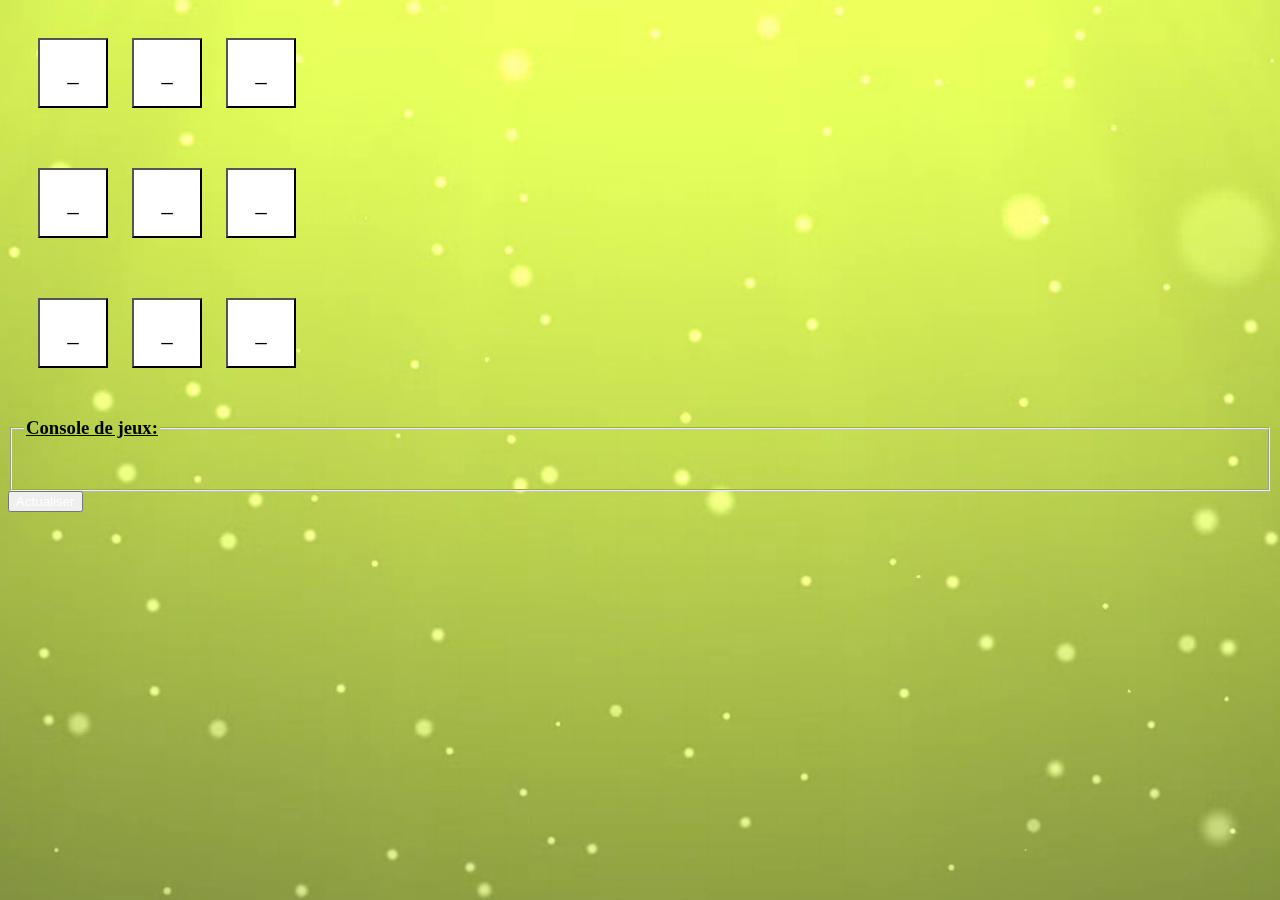
<file: index.html>
<!DOCTYPE html>

<html>
<head>
    <title>TIC-TOC</title>
  <link href="https://cdn.jsdelivr.net/npm/bootstrap@5.0.2/dist/css/bootstrap.min.css" rel="stylesheet" integrity="sha384-EVSTQN3/azprG1Anm3QDgpJLIm9Nao0Yz1ztcQTwFspd3yD65VohhpuuCOmLASjC" crossorigin="anonymous">

    <link rel=stylesheet href=TIC.css>
</head>
    <meta name="viewport" content="width=device-width, initial-scale=1">
<video poster="https://s3-us-west-2.amazonaws.com/s.cdpn.io/4273/polina.jpg" id="bgvid" playsinline autoplay muted loop>
  <!-- 
- Video needs to be muted, since Chrome 66+ will not autoplay video with sound.
WCAG general accessibility recommendation is that media such as background video play through only once. Loop turned on for the purposes of illustration; if removed, the end of the video will fade in the same way created by pressing the "Pause" button  -->
<source src="this.webm" type="video/webm">

</video>
<body>
<div class="container text-center mt-3 ">
    <div id="g">
    <div id=Ctn>
        <div id=top>
            <button>_</button>
            <button>_</button>
            <button>_</button>
            </div>
        <div id=top>
            <button>_</button>
            <button>_</button>
            <button>_</button>
        </div>
        <div id=top>
            <button>_</button>
            <button>_</button>
            <button>_</button>
        </div>
        
    </div>
    <div id="text" class="text-center">
        <fieldset>
        <legend ><h3><u>Console de jeux: </u></h3></legend>
           <p id="message" class="bg-dark text-info"></hp>
        </fieldset>
        <button id="rejouer" class="btn btn-primary">Actualiser</button>
    </div>
    
</div>
</div>
<script src=TIC.js></script>
</body>
</html>
</file>
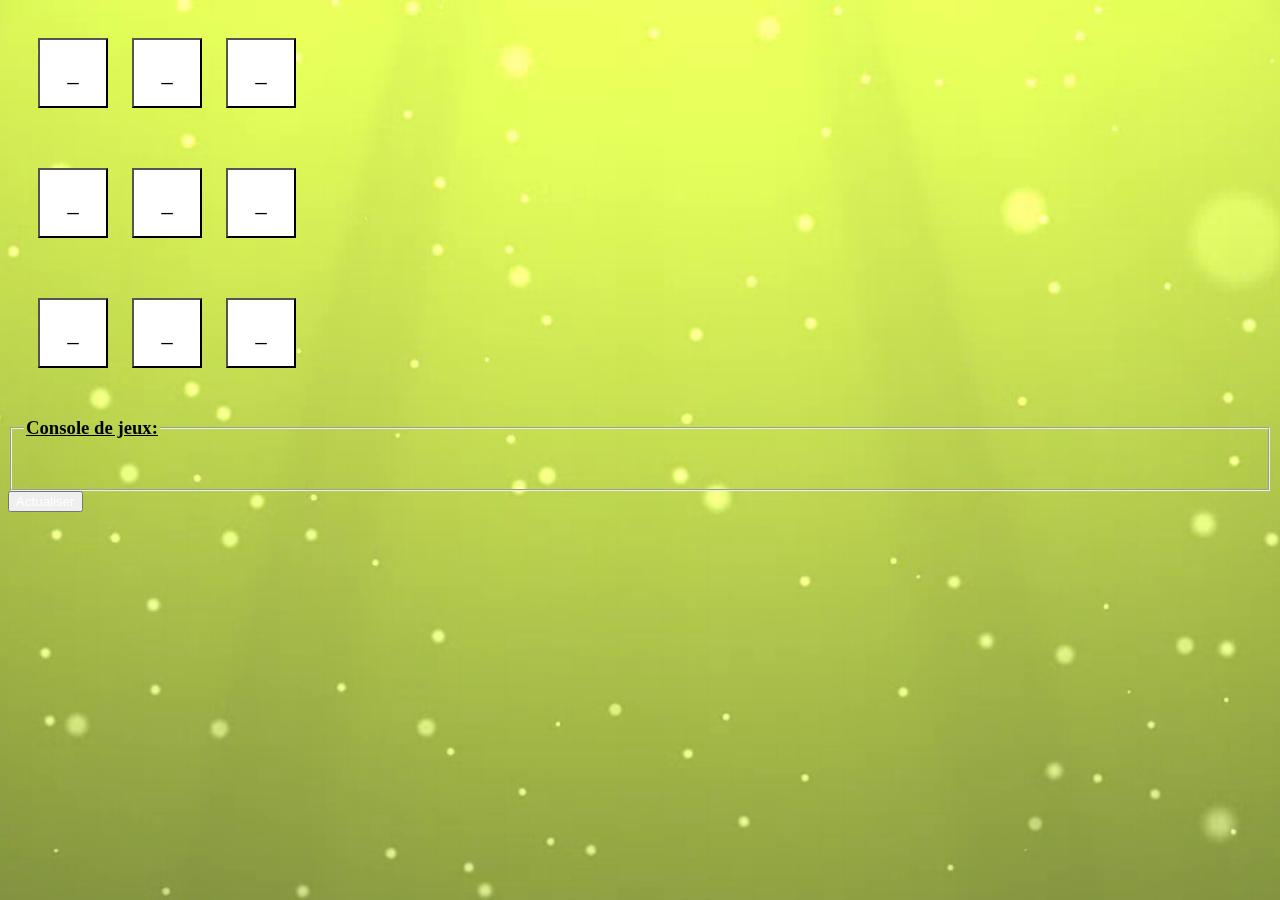
<file: TIC.html>
<!DOCTYPE html>

<html>
<head>
    <title>TIC-TOC</title>
  <link href="https://cdn.jsdelivr.net/npm/bootstrap@5.0.2/dist/css/bootstrap.min.css" rel="stylesheet" integrity="sha384-EVSTQN3/azprG1Anm3QDgpJLIm9Nao0Yz1ztcQTwFspd3yD65VohhpuuCOmLASjC" crossorigin="anonymous">

    <link rel=stylesheet href=TIC.css>
</head>
<video poster="https://s3-us-west-2.amazonaws.com/s.cdpn.io/4273/polina.jpg" id="bgvid" playsinline autoplay muted loop>
  <!-- 
- Video needs to be muted, since Chrome 66+ will not autoplay video with sound.
WCAG general accessibility recommendation is that media such as background video play through only once. Loop turned on for the purposes of illustration; if removed, the end of the video will fade in the same way created by pressing the "Pause" button  -->
<source src="this.webm" type="video/webm">

</video>
<body>
<div class="container text-center mt-3 ">
    <div id="g">
    <div id=Ctn>
        <div id=top>
            <button>_</button>
            <button>_</button>
            <button>_</button>
            </div>
        <div id=top>
            <button>_</button>
            <button>_</button>
            <button>_</button>
        </div>
        <div id=top>
            <button>_</button>
            <button>_</button>
            <button>_</button>
        </div>
        
    </div>
    <div id="text" class="text-center">
        <fieldset>
        <legend ><h3><u>Console de jeux: </u></h3></legend>
           <p id="message" class="bg-dark text-info"></hp>
        </fieldset>
        <button id="rejouer" class="btn btn-primary">Actualiser</button>
    </div>
    
</div>
</div>
<script src=TIC.js></script>
</body>
</html>
</file>
